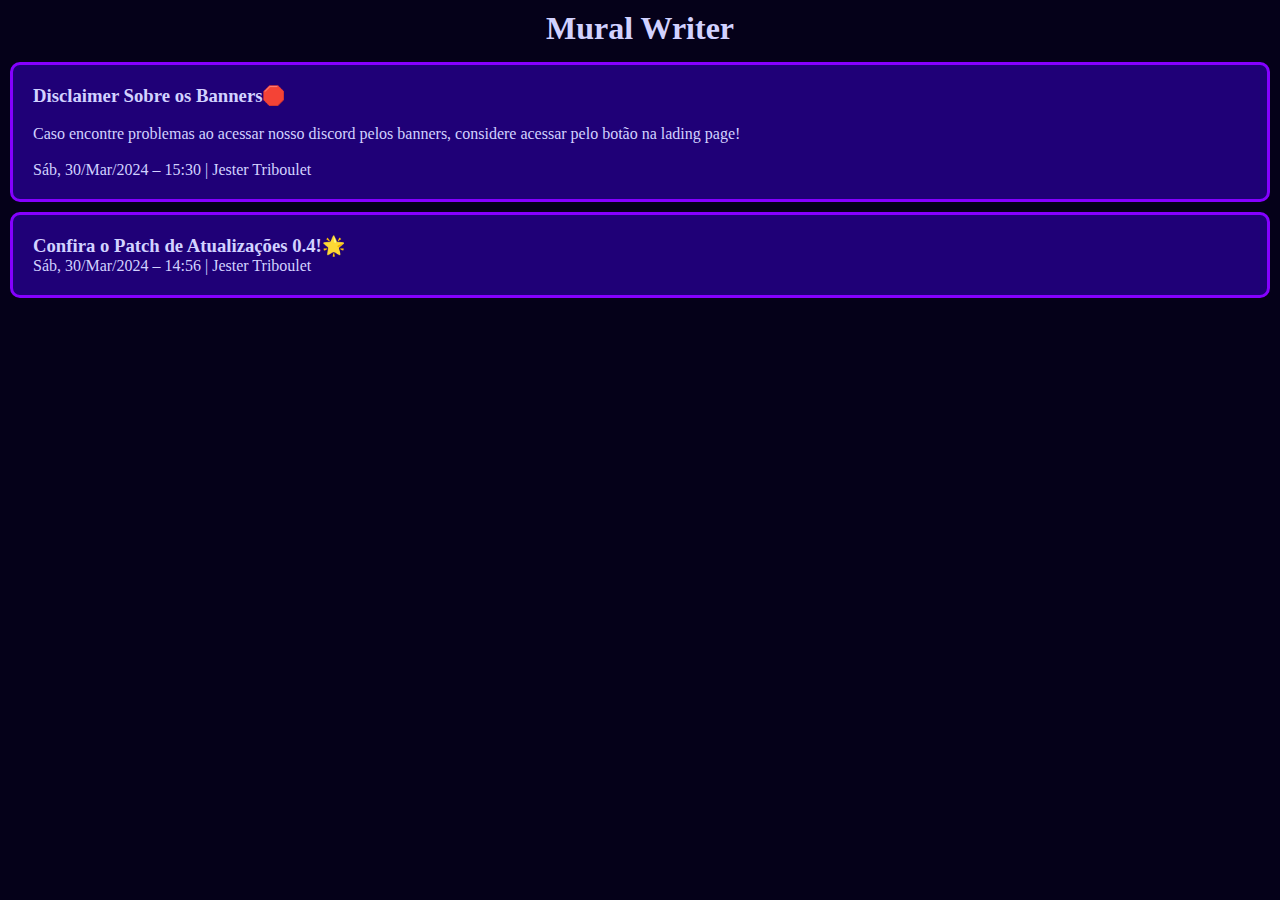
<file: mural.html>
<!DOCTYPE html>
<html>

<head>
  <meta charset="UTF-8">
  <meta name="viewport" content="width=device-width, initial-scale=1">
  <title>mural writer Lunna</title>
  <link rel="stylesheet" href="mural.css">
</head>

<body>
<nav>
  <h1>Mural Writer</h1>
</nav>
<section class="shotnote">
  <h3>Disclaimer Sobre os Banners🛑</h3><br>
  <p>Caso encontre problemas ao acessar nosso discord pelos banners, considere acessar pelo botão na lading page!</p><br>
  <p>Sáb, 30/Mar/2024 – 15:30 | Jester Triboulet</p>
</section>
<section class="shotnote">
  <h3>Confira o Patch de Atualizações 0.4!🌟</h3>
  <p>Sáb, 30/Mar/2024 – 14:56 | Jester Triboulet</p>
</section>
</body>

</html>
</file>
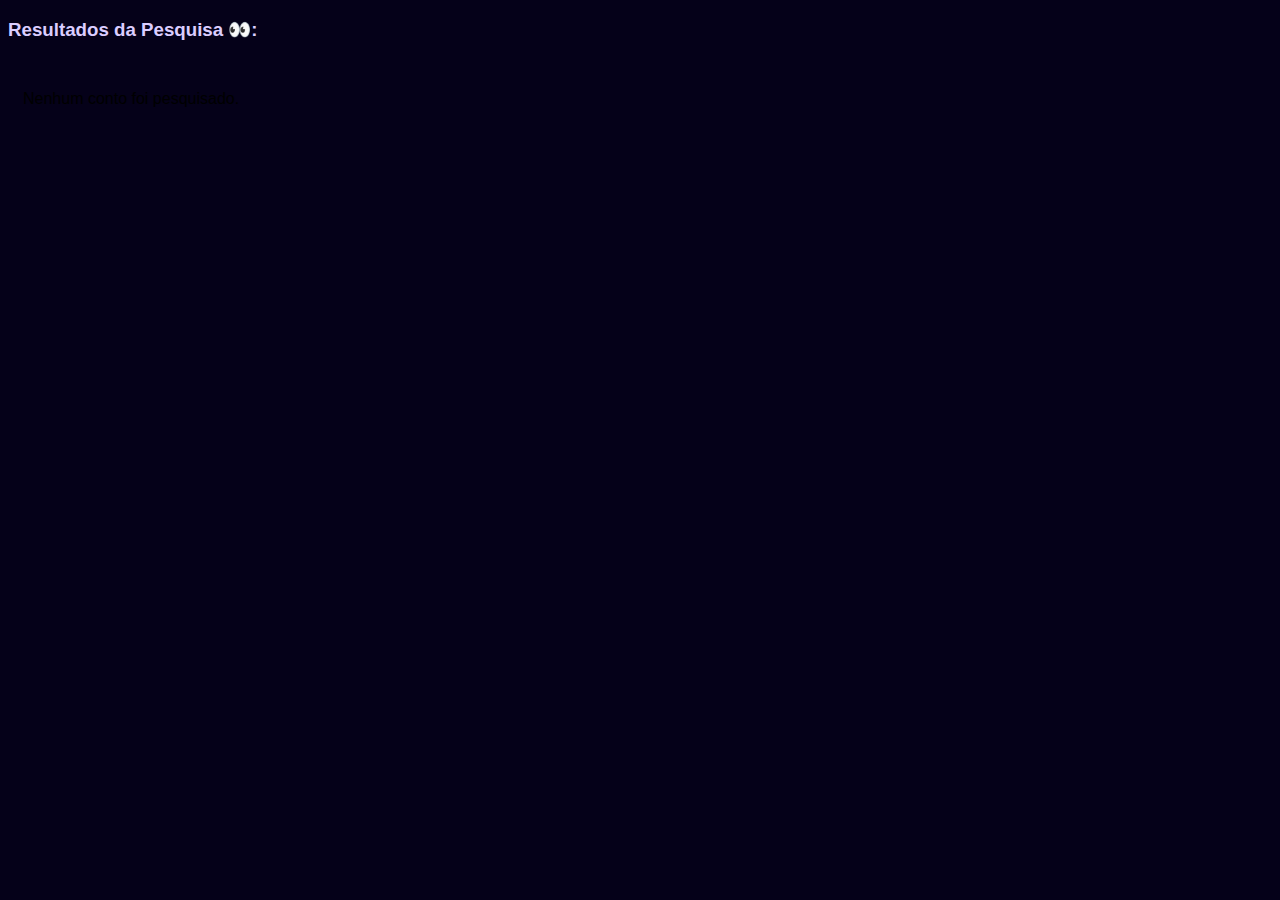
<file: resultado/resultado.html>
<!DOCTYPE html>
<html lang="pt">
<head>
  <meta charset="UTF-8">
  <meta name="viewport" content="width=device-width, initial-scale=1">
  <title>Resultado da Pesquisa</title>
  <link rel="stylesheet" href="resultado.css">
</head>
<body>
  <header>
        <div id="resultadosPesquisa">
          <!-- Os resultados da pesquisa serão exibidos aqui -->
        </div>
      </form>
    </div>
  </header>
  <main>
    <h3>Resultados da Pesquisa 👀:</h3>
    <section class="grid-contos">
      <!-- Os contos encontrados serão inseridos aqui via JavaScript -->
    </section>
  </main>
  <script src="resultado.js"></script>
</body>
</html>
</file>
<file: mural.css>
*{
  padding: 0;
  margin:0;
}

body{
  color:#D2D2FF;
  background-color:#050119;
}

nav{
  text-align: center;
  margin-top: 10px;
  margin-bottom: 15px;
}

.shotnote{
  padding: 20px;
  margin: 10px;
  background-color:#4600FF69;
  border:3px solid #8500FF;
  border-radius: 10px;
}
</file>
<file: resultado/resultado.css>
body {
  background-color: #050119;
  font-family: Arial, sans-serif;
}

.grid-contos {
  display: flex;
  overflow-x: scroll;
  overflow-y:hidden;
  padding: 15px;
  height:auto;
}

.conto {
  max-height: 100%;
  border: 2px solid #9D5EFF;
  border-radius: 10px;
  padding: 10px;
  max-width: 160px; /* Ou a largura que você preferir */
  margin: 5px;
  position: relative;
}

.conto img {
  width: 100%; /* Faz a imagem preencher o container */
  border-radius: 5px; /* Bordas arredondadas para as imagens */
  max-height: 100%;
  display: block; 
}

.nome-conto {
  margin-top: 10px;
  color: #DBCDFF;
}

h3 {
  color: #DBCDFF;
}

/* Media query para telas menores que 600px */
@media (max-width: 600px) {
  .grid-contos {
    flex-direction: column; /* Empilha os itens verticalmente em telas pequenas */
  }

  .conto {
    width: 90%; /* Reduz a largura para dar espaço às bordas */
  }
}
</file>
